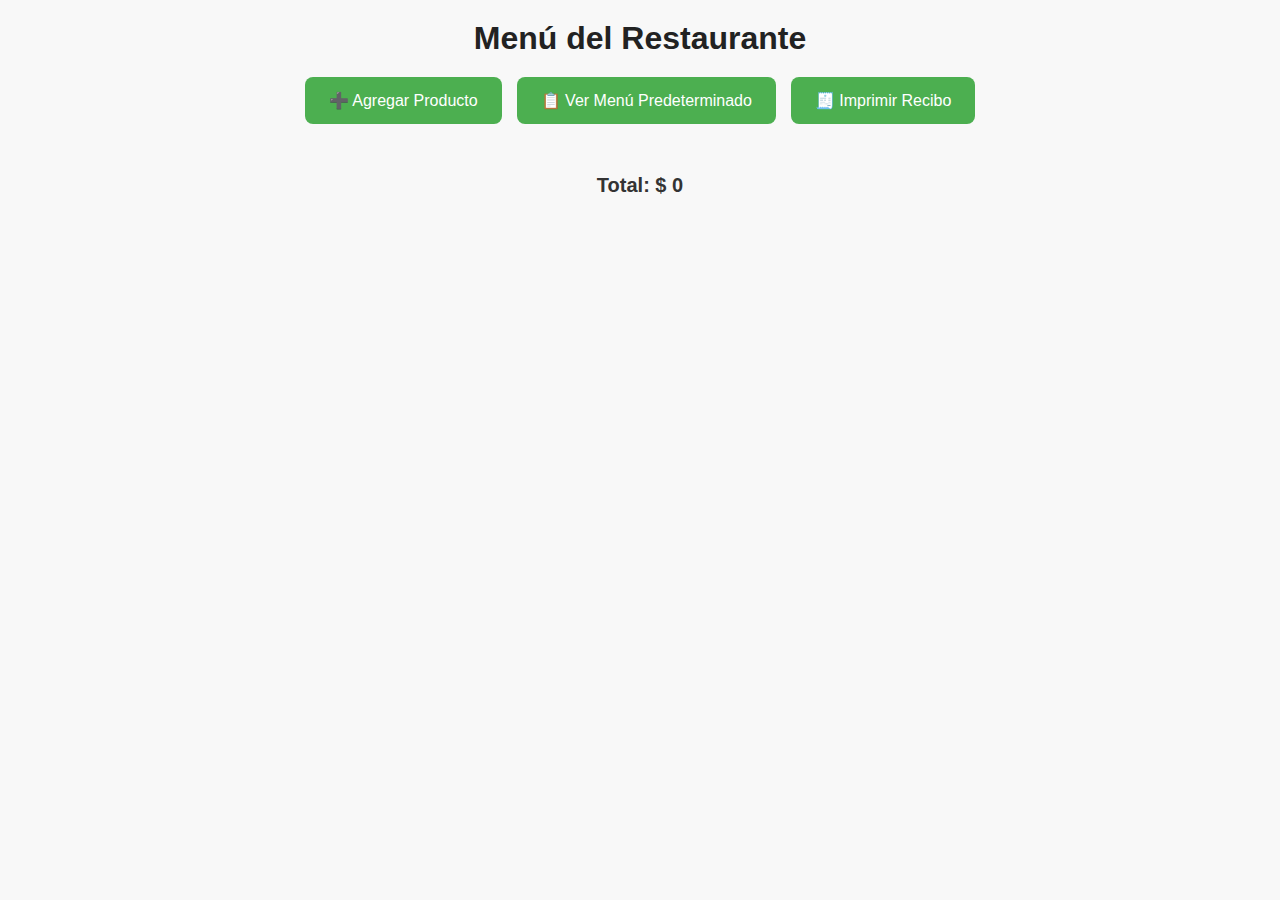
<file: index.html>
<!DOCTYPE html>
<html lang="es">
<head>
  <meta charset="UTF-8" />
  <title>Menú Restaurante</title>
  <link rel="stylesheet" href="style.css" />
</head>
<body>
  <h1>Menú del Restaurante</h1>

  <div class="botones">
    <button onclick="window.location.href='agregar.html'">➕ Agregar Producto</button>
    <button onclick="window.location.href='menu.html'">📋 Ver Menú Predeterminado</button>
    <button onclick="imprimirRecibo()">🧾 Imprimir Recibo</button>
  </div>

  <div id="menu" class="card-container"></div>
  <div class="total" id="total"></div>

  <script src="productos.js"></script>
  <script src="scrip.js"></script>
</body>
</html>
</file>
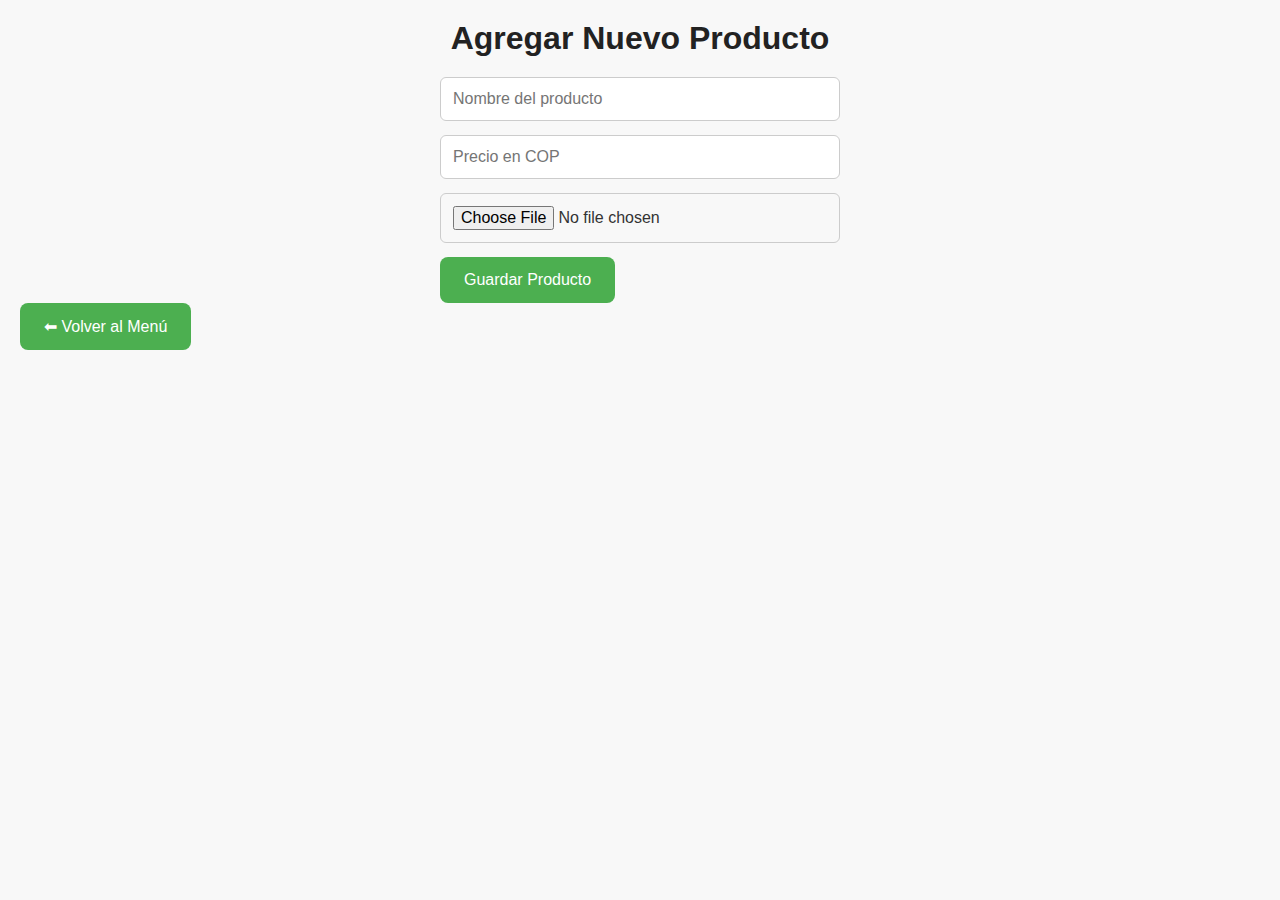
<file: agregar.html>
<!DOCTYPE html>
<html lang="es">
<head>
  <meta charset="UTF-8" />
  <title>Agregar Producto</title>
  <link rel="stylesheet" href="style.css" />
</head>
<body>
  <h1>Agregar Nuevo Producto</h1>

  <form id="formAgregar">
    <input type="text" id="nombre" placeholder="Nombre del producto" required />
    <input type="number" id="precio" placeholder="Precio en COP" required />
    <input type="file" id="imagen" accept="image/*" />
    <button type="submit">Guardar Producto</button>
  </form>

  <button onclick="window.location.href='index.html'">⬅ Volver al Menú</button>

  <script src="productos.js"></script>
  <script>
    document.getElementById("formAgregar").addEventListener("submit", function (e) {
      e.preventDefault();

      const nombre = document.getElementById("nombre").value;
      const precio = parseFloat(document.getElementById("precio").value);
      const imagenInput = document.getElementById("imagen");
      const fechaHora = new Date().toLocaleString("es-CO");

      const guardarProductoYVolver = (imagenBase64) => {
        const producto = { nombre, precio, imagen: imagenBase64, fechaHora };
        agregarProducto(producto);
        agregarPredeterminado(producto);
        window.location.href = 'index.html';
      };

      if (imagenInput.files?.[0]) {
        const lector = new FileReader();
        lector.onload = (e) => guardarProductoYVolver(e.target.result);
        lector.readAsDataURL(imagenInput.files[0]);
      } else {
        guardarProductoYVolver('');
      }
    });
  </script>
</body>
</html>
</file>
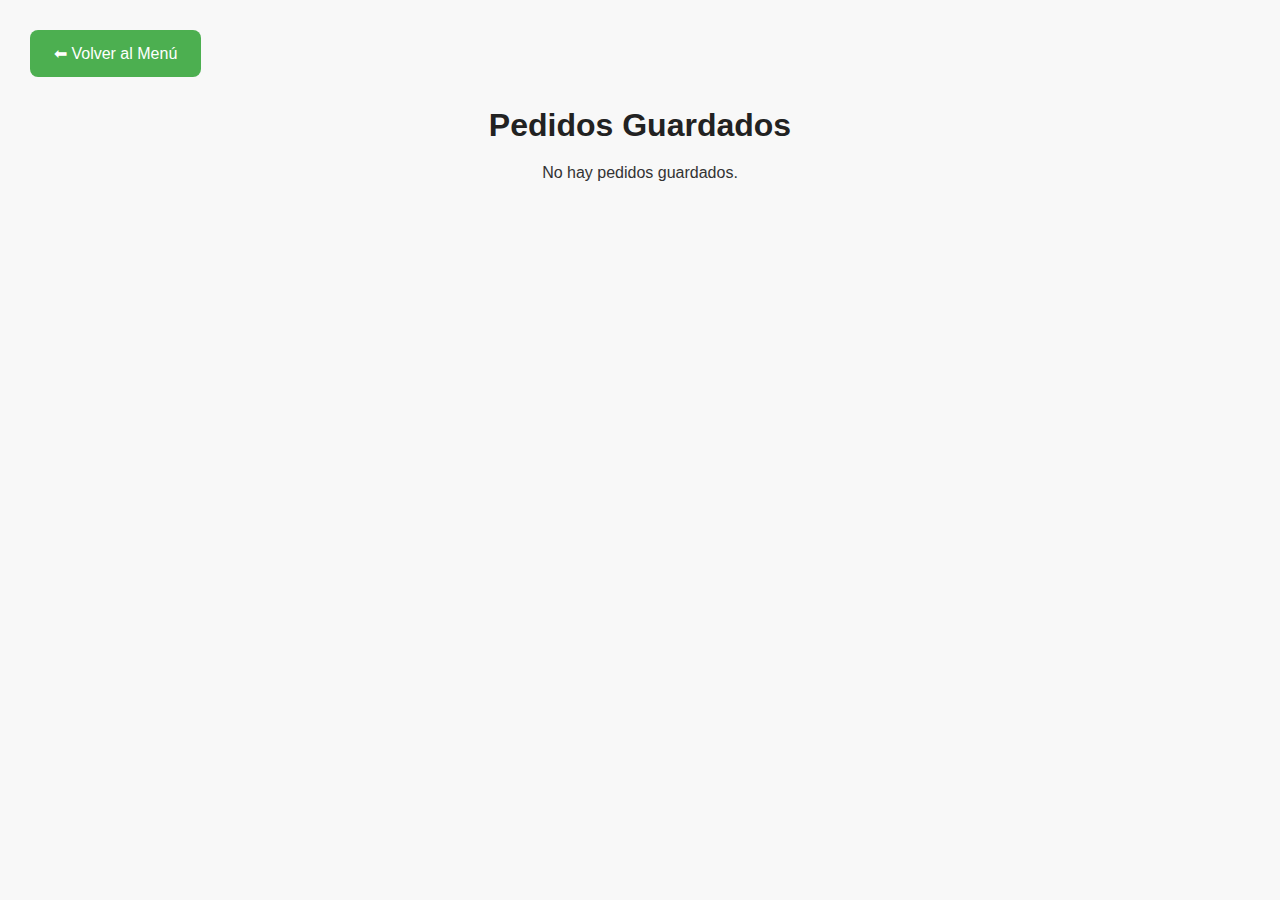
<file: pedidos.html>
<!DOCTYPE html>
<html lang="es">
<head>
  <meta charset="UTF-8" />
  <meta name="viewport" content="width=device-width, initial-scale=1.0"/>
  <title>Pedidos Guardados</title>
  <link rel="stylesheet" href="style.css" />
  <style>
    .btn-mini {
      font-size: 12px;
      padding: 6px 10px;
      margin: 4px;
      border-radius: 6px;
      cursor: pointer;
    }

    .btn-eliminar-producto {
      background-color: #e53935;
      color: white;
      border: none;
      padding: 4px 8px;
      border-radius: 6px;
      font-size: 14px;
      cursor: pointer;
    }

    .btn-eliminar-producto:hover {
      background-color: #c62828;
    }

    .producto-item {
      display: flex;
      align-items: center;
      justify-content: space-between;
      gap: 10px;
      margin-bottom: 10px;
      flex-wrap: wrap;
    }

    .producto-info {
      flex: 1;
    }

    @media (max-width: 600px) {
      .producto-item {
        flex-direction: column;
        align-items: flex-start;
      }
    }
  </style>
</head>
<body>
  <div class="header-bar">
    <button onclick="window.location.href='index.html'">⬅ Volver al Menú</button>
  </div>

  <h1>Pedidos Guardados</h1>
  <div id="contenedorPedidos" class="card-container"></div>

  <script>
    function formatoCOP(valor) {
      return valor.toLocaleString("es-CO", {
        style: "currency",
        currency: "COP",
        minimumFractionDigits: 0,
      });
    }

    function getEntregaData() {
      return JSON.parse(localStorage.getItem("estadoEntrega")) || {};
    }

    function setEntregaData(data) {
      localStorage.setItem("estadoEntrega", JSON.stringify(data));
    }

    function mostrarPedidosGuardados() {
      const contenedor = document.getElementById("contenedorPedidos");
      const registro = JSON.parse(localStorage.getItem("registroVentas")) || [];
      const estadoEntrega = getEntregaData();

      if (registro.length === 0) {
        contenedor.innerHTML = "<p>No hay pedidos guardados.</p>";
        return;
      }

      contenedor.innerHTML = "";
      registro.forEach((pedido, index) => {
        let productosHTML = "";
        pedido.productos.forEach((p, i) => {
          const id = `pedido-${index}-prod-${i}`;
          const entregado = estadoEntrega[id] || false;

          productosHTML += `
            <div class="producto-item">
              <input type="checkbox" ${entregado ? "checked" : ""} onchange="toggleEntregado('${id}', this.checked)" title="¿Ya se entregó?" />
              <div class="producto-info">
                <strong>${p.nombre}</strong><br/>
                Cantidad: <input type="number" value="${p.cantidad}" min="1" onchange="actualizarCantidad(${index}, ${i}, this.value)" class="input-cantidad"/>
                <p>Precio: ${formatoCOP(p.precio)}</p>
              </div>
              <button class="btn-eliminar-producto" onclick="eliminarProductoDePedido(${index}, ${i})">🗑</button>
            </div>
          `;
        });

        const div = document.createElement("div");
        div.className = "tarjeta";
        div.innerHTML = `
          <h3>Mesa: ${pedido.mesa}</h3>
          <p>Fecha: ${pedido.fecha}</p>
          ${productosHTML}
          <p><strong>Total:</strong> ${formatoCOP(pedido.total)}</p>
          <div style="display:flex; justify-content:center; gap:10px; flex-wrap: wrap; margin-top:10px;">
            <button class="btn-mini" onclick="imprimirPedido(${index})">🖨 Imprimir Recibo</button>
            <button class="btn-mini" onclick="agregarProductoAPedido(${index})">➕ Agregar Producto</button>
            <button class="btn-mini eliminar" onclick="eliminarPedido(${index})">🗑 Eliminar Pedido</button>
          </div>
        `;
        contenedor.appendChild(div);
      });
    }

    function toggleEntregado(id, checked) {
      const estadoEntrega = getEntregaData();
      estadoEntrega[id] = checked;
      setEntregaData(estadoEntrega);
    }

    function actualizarCantidad(pedidoIndex, productoIndex, nuevaCantidad) {
      const registro = JSON.parse(localStorage.getItem("registroVentas")) || [];
      const pedido = registro[pedidoIndex];
      const producto = pedido.productos[productoIndex];
      producto.cantidad = parseInt(nuevaCantidad);

      let nuevoTotal = 0;
      pedido.productos.forEach(p => {
        nuevoTotal += p.precio * p.cantidad;
      });
      pedido.total = nuevoTotal;

      localStorage.setItem("registroVentas", JSON.stringify(registro));
      mostrarPedidosGuardados();
    }

    function eliminarProductoDePedido(pedidoIndex, productoIndex) {
      const registro = JSON.parse(localStorage.getItem("registroVentas")) || [];
      const pedido = registro[pedidoIndex];

      const producto = pedido.productos[productoIndex];
      const subtotal = producto.precio * producto.cantidad;

      pedido.productos.splice(productoIndex, 1);
      pedido.total -= subtotal;

      if (pedido.productos.length === 0) {
        registro.splice(pedidoIndex, 1);
      }

      localStorage.setItem("registroVentas", JSON.stringify(registro));
      mostrarPedidosGuardados();
    }

    function imprimirPedido(index) {
      const registro = JSON.parse(localStorage.getItem("registroVentas")) || [];
      const pedido = registro[index];

      let recibo = `🧾 RECIBO DEL RESTAURANTE\nMesa: ${pedido.mesa}\nFecha: ${pedido.fecha}\n\n`;
      let total = 0;

      pedido.productos.forEach(p => {
        const subtotal = p.precio * p.cantidad;
        recibo += `${p.nombre} x${p.cantidad} - ${formatoCOP(subtotal)}\n`;
        total += subtotal;
      });

      recibo += `\nTOTAL: ${formatoCOP(total)}`;

      const ventana = window.open("", "", "width=400,height=600");
      ventana.document.write(`<pre>${recibo}</pre>`);
      ventana.print();
      setTimeout(() => ventana.close(), 500);
    }

    function eliminarPedido(index) {
      if (confirm("¿Eliminar este pedido?")) {
        const registro = JSON.parse(localStorage.getItem("registroVentas")) || [];
        registro.splice(index, 1);
        localStorage.setItem("registroVentas", JSON.stringify(registro));
        mostrarPedidosGuardados();
      }
    }

    function agregarProductoAPedido(index) {
      const nombre = prompt("Nombre del nuevo producto:");
      const precio = parseFloat(prompt("Precio del producto:"));
      const cantidad = parseInt(prompt("Cantidad:"));

      if (!nombre || isNaN(precio) || isNaN(cantidad)) {
        alert("⚠️ Datos inválidos.");
        return;
      }

      const registro = JSON.parse(localStorage.getItem("registroVentas")) || [];
      const pedido = registro[index];

      pedido.productos.push({ nombre, precio, cantidad });
      pedido.total += precio * cantidad;

      localStorage.setItem("registroVentas", JSON.stringify(registro));
      mostrarPedidosGuardados();
    }

    document.addEventListener("DOMContentLoaded", mostrarPedidosGuardados);
  </script>
</body>
</html>
</file>
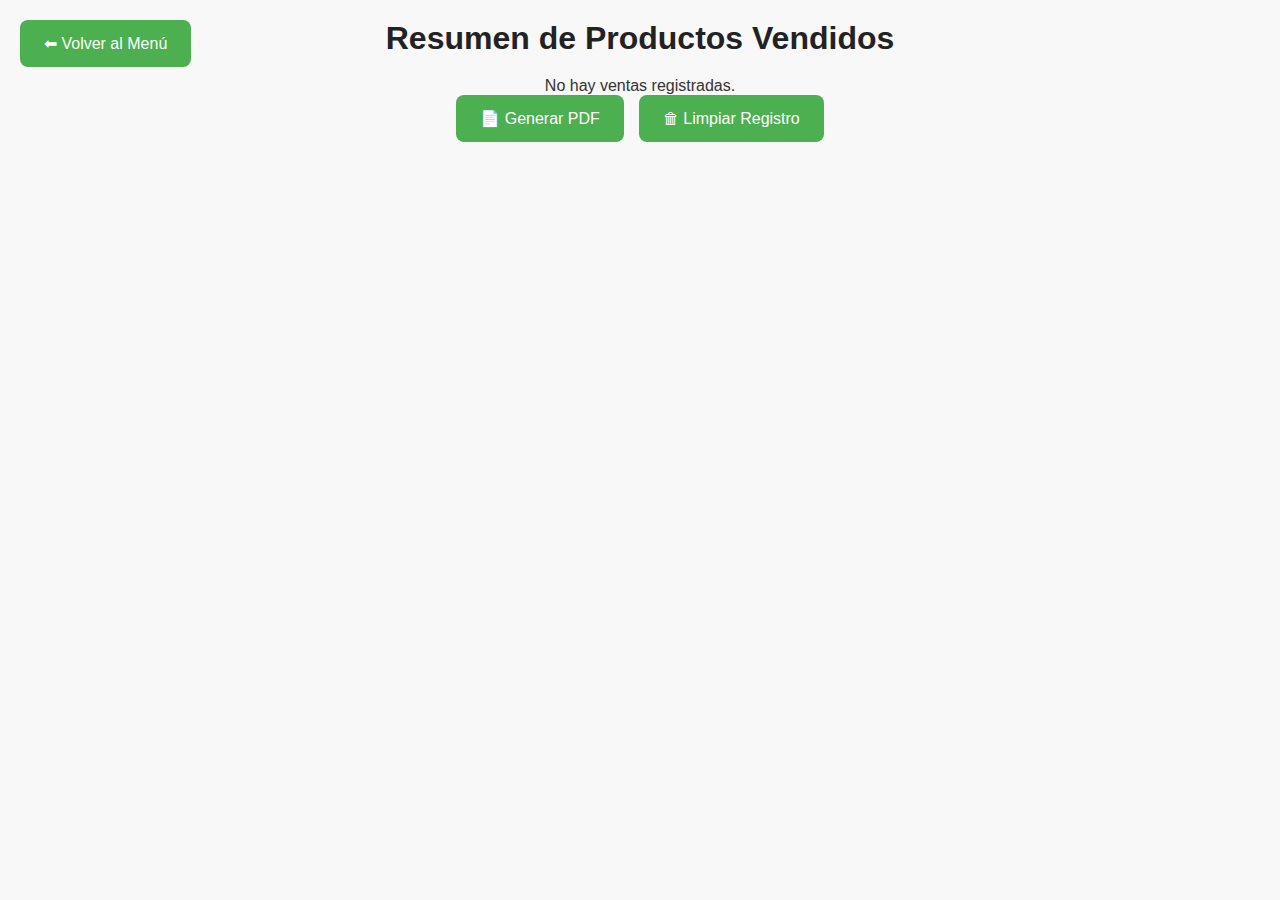
<file: registro.html>
<!DOCTYPE html>
<html lang="es">
<head>
  <meta charset="UTF-8">
  <title>Registro de Actividad</title>
  <link rel="stylesheet" href="style.css" />
</head>
<body>
  <div style="position: absolute; top: 20px; left: 20px;">
    <button onclick="window.location.href='index.html'">⬅ Volver al Menú</button>
  </div>

  <h1>Resumen de Productos Vendidos</h1>
  <div id="inventario-container" class="card-container"></div>

  <div class="botones">
    <button onclick="generarPDF()">📄 Generar PDF</button>
    <button onclick="limpiarRegistro()">🗑 Limpiar Registro</button>
  </div>

  <script>
    function formatoCOP(valor) {
      return valor.toLocaleString("es-CO", {
        style: "currency",
        currency: "COP",
        minimumFractionDigits: 0,
      });
    }

    function mostrarInventario() {
      const contenedor = document.getElementById("inventario-container");
      const registro = JSON.parse(localStorage.getItem("registroVentas")) || [];

      if (registro.length === 0) {
        contenedor.innerHTML = "<p>No hay ventas registradas.</p>";
        return;
      }

      // Map para contar productos vendidos
      const resumen = {};
      let totalGeneral = 0;

      registro.forEach((venta) => {
        venta.productos.forEach((prod) => {
          if (!resumen[prod.nombre]) {
            resumen[prod.nombre] = {
              cantidad: 0,
              ingreso: 0,
              precio: prod.precio,
            };
          }
          resumen[prod.nombre].cantidad += prod.cantidad;
          resumen[prod.nombre].ingreso += prod.precio * prod.cantidad;
          totalGeneral += prod.precio * prod.cantidad;
        });
      });

      contenedor.innerHTML = "";
      for (const nombre in resumen) {
        const item = resumen[nombre];
        const div = document.createElement("div");
        div.className = "tarjeta";
        div.innerHTML = `
          <h3>${nombre}</h3>
          <p>Cantidad Vendida: ${item.cantidad}</p>
          <p>Ganancia: ${formatoCOP(item.ingreso)}</p>
        `;
        contenedor.appendChild(div);
      }

      const totalDiv = document.createElement("div");
      totalDiv.className = "tarjeta";
      totalDiv.innerHTML = `<h3>Total Ganado: ${formatoCOP(totalGeneral)}</h3>`;
      contenedor.appendChild(totalDiv);
    }

    function generarPDF() {
      const registro = JSON.parse(localStorage.getItem("registroVentas")) || [];
      if (registro.length === 0) {
        alert("⚠️ No hay ventas para generar el PDF.");
        return;
      }

      const resumen = {};
      let totalGeneral = 0;

      registro.forEach((venta) => {
        venta.productos.forEach((prod) => {
          if (!resumen[prod.nombre]) {
            resumen[prod.nombre] = {
              cantidad: 0,
              ingreso: 0,
              precio: prod.precio,
            };
          }
          resumen[prod.nombre].cantidad += prod.cantidad;
          resumen[prod.nombre].ingreso += prod.precio * prod.cantidad;
          totalGeneral += prod.precio * prod.cantidad;
        });
      });

      let contenido = "📋 RESUMEN DE PRODUCTOS VENDIDOS\n\n";
      for (const nombre in resumen) {
        const item = resumen[nombre];
        contenido += `${nombre} - Cantidad: ${item.cantidad} - Ingreso: ${formatoCOP(item.ingreso)}\n`;
      }

      contenido += `\nTOTAL GANADO: ${formatoCOP(totalGeneral)}\n`;
      contenido += `Fecha de descarga: ${new Date().toLocaleString("es-CO")}`;

      const ventana = window.open("", "", "width=500,height=700");
      ventana.document.write(`<pre>${contenido}</pre>`);
      ventana.print();
    }

    function limpiarRegistro() {
      if (confirm("¿Estás seguro de borrar todas las ventas?")) {
        localStorage.removeItem("registroVentas");
        mostrarInventario();
        alert("🗑 Registro limpiado correctamente.");
      }
    }

    document.addEventListener("DOMContentLoaded", mostrarInventario);
  </script>
</body>
</html>
</file>
<file: style.css>
/* Reset básico */
* {
  box-sizing: border-box;
  margin: 0;
  padding: 0;
}

body {
  font-family: 'Segoe UI', sans-serif;
  background-color: #f8f8f8;
  color: #333;
  padding: 20px;
}

/* Títulos */
h1, h2 {
  text-align: center;
  margin-bottom: 20px;
  color: #222;
}

/* Botones */
button {
  background-color: #4CAF50;
  color: white;
  border: none;
  padding: 14px 24px; /* Botones más grandes */
  font-size: 16px;
  border-radius: 8px;
  cursor: pointer;
  transition: background-color 0.3s ease, transform 0.2s ease;
}

button:hover {
  background-color: #388E3C;
  transform: scale(1.02);
}

button.eliminar {
  background-color: #e53935;
}

button.eliminar:hover {
  background-color: #c62828;
}

/* Botones en grupo */
.botones {
  display: flex;
  justify-content: center;
  flex-wrap: wrap;
  gap: 15px;
  margin-bottom: 20px;
}

/* Confirmar e imprimir */
.confirmar,
.seccion-imprimir {
  display: flex;
  flex-direction: column;
  align-items: center;
  margin-top: 30px;
}

.seccion-imprimir h2 {
  margin-bottom: 10px;
  font-size: 20px;
}

/* Selector de mesa */
.mesa-selector {
  text-align: center;
  margin-bottom: 20px;
}

.mesa-selector label {
  font-weight: bold;
  margin-right: 10px;
}

select#mesa {
  padding: 10px;
  font-size: 16px;
  border-radius: 6px;
  border: 1px solid #ccc;
  color: black;
}

/* Contenedor de tarjetas */
.card-container {
  display: flex;
  flex-wrap: wrap;
  justify-content: center;
  gap: 16px;
  margin-top: 20px;
  overflow-x: auto;
}

/* Tarjetas de producto */
.tarjeta {
  background-color: white;
  border-radius: 10px;
  box-shadow: 0 2px 8px rgba(0, 0, 0, 0.1);
  width: 260px;
  padding: 16px;
  display: flex;
  flex-direction: column;
  align-items: center;
  text-align: center;
  transition: transform 0.2s ease;
}

.tarjeta:hover {
  transform: translateY(-4px);
}

/* Imagen del producto */
.imagen-plato {
  width: 100%;
  height: 120px;
  object-fit: contain;
  border-radius: 6px;
  margin-bottom: 10px;
  background-color: #f0f0f0;
}

/* Texto dentro de tarjeta */
.tarjeta h3 {
  font-size: 18px;
  margin: 5px 0;
}

.tarjeta p {
  font-weight: bold;
  margin: 4px 0;
}

/* Input de cantidad */
.input-cantidad {
  width: 70px;
  padding: 8px;
  text-align: center;
  margin: 10px 0;
  border: 1px solid #ccc;
  border-radius: 6px;
  font-size: 16px;
}

/* Total a pagar */
.total {
  text-align: center;
  font-size: 20px;
  font-weight: bold;
  margin-top: 30px;
}

/* Formulario de agregar */
form {
  max-width: 400px;
  margin: 0 auto;
}

input[type="text"],
input[type="number"],
input[type="file"] {
  width: 100%;
  padding: 12px;
  font-size: 16px;
  margin-bottom: 14px;
  border: 1px solid #ccc;
  border-radius: 6px;
}

/* Encabezado fijo con botón de registro */
.header-bar {
  position: relative; /* Cambiado de absolute a relative */
  display: flex;
  justify-content: flex-start;
  margin-bottom: 20px;
  flex-wrap: wrap;
  padding: 10px;
}


/* Responsive */
@media (max-width: 600px) {
  .tarjeta {
    width: 100%;
    max-width: 320px;
  }

  .botones {
    flex-direction: column;
    align-items: center;
  }

  button {
    width: 90%;
    font-size: 18px;
    padding: 16px;
  }

  .input-cantidad {
    width: 100%;
  }
}
</file>
